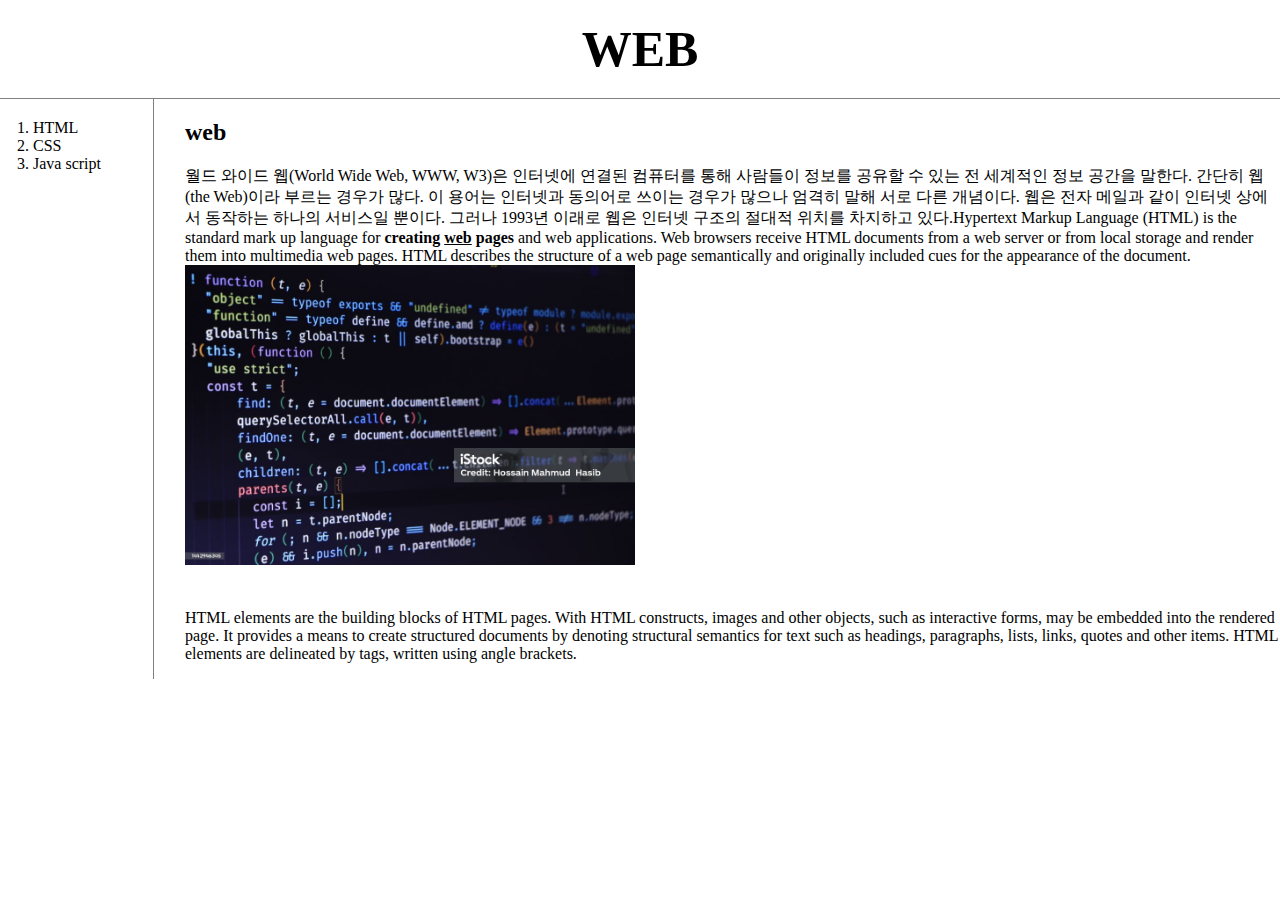
<file: index.html>
<!doctype html>
<html>
<head>
    <!-- Google tag (gtag.js) -->
<script async src="https://www.googletagmanager.com/gtag/js?id=G-GZ843MD2LW"></script>
<script>
  window.dataLayer = window.dataLayer || [];
  function gtag(){dataLayer.push(arguments);}
  gtag('js', new Date());

  gtag('config', 'G-GZ843MD2LW');
</script>
    <title>WEB1 - welcome</title>
    <meta charset=" utf-8">
    <style>
        body{
        margin:0px;
        }
     a{
        color:black;
        text-decoration:none;
     }  
     #active{
         color:red;   
        } 

     h1 {
        font-size: 50px;
        text-align: center;
        border-bottom :1px solid gray;
        margin:0;
        padding: 20px; 
     }
     ol{
     border-right : 1px solid gray;
     width: 100px;
     margin:0px;
     padding:20px;
     }
     #grid {
      display:grid;
      grid-template-columns: 150px 1fr;
     }
     #grid ol{
        padding-left:33px;
     }
     #grid #article{
       padding-left:35px; 
     }
     @media(max-width:600px){
        #grid {
      display:block;
        }
        ol{
            border-right : none;
        }
        h1{
            border-bottom :none;
        }
     }
    </style>  
</head>
<body>
    <h1><a href="index.html">WEB</a></h1>
    <div id="grid">
    <ol>
        <li><a href="1.html">HTML</a></li>
        <li><a href="2.html">CSS</a></li>
        <li><a href="3.html">Java script</a></li>
    </ol>
    <div id="article">
    <h2>web</h2>
    <p>월드 와이드 웹(World Wide Web, WWW, W3)은 인터넷에 연결된 컴퓨터를 통해 사람들이 정보를 공유할 수 있는 전 세계적인 정보 공간을 말한다. 간단히 웹(the Web)이라 부르는 경우가 많다. 이 용어는 인터넷과 동의어로 쓰이는 경우가 많으나 엄격히 말해 서로 다른 개념이다. 웹은 전자 메일과 같이 인터넷 상에서 동작하는 하나의 서비스일 뿐이다. 그러나 1993년 이래로 웹은 인터넷 구조의 절대적 위치를 차지하고 있다.<a href="https://html.spec.whatwg.org/multipage/" target="_blank" title=" html5 speicification">Hypertext Markup Language (HTML)</a> is the standard mark up language for <strong>creating <u>web</u> pages</strong> and web applications.
    Web browsers receive HTML documents from a web server or from local storage and render them into multimedia web pages. HTML describes the structure of a web page semantically and originally included cues for the appearance of the document.
    <img src="coding.jpg" width="450" >
    </p><p style="margin-top:40px;">HTML elements are the building blocks of HTML pages. With HTML constructs, images and other objects, such as interactive forms, may be embedded into the rendered page. It provides a means to create structured documents by denoting structural semantics for text such as headings, paragraphs, lists, links, quotes and other items. HTML elements are delineated by tags, written using angle brackets.
    </p>
    </div>
</div>
</body>
</html>
</file>
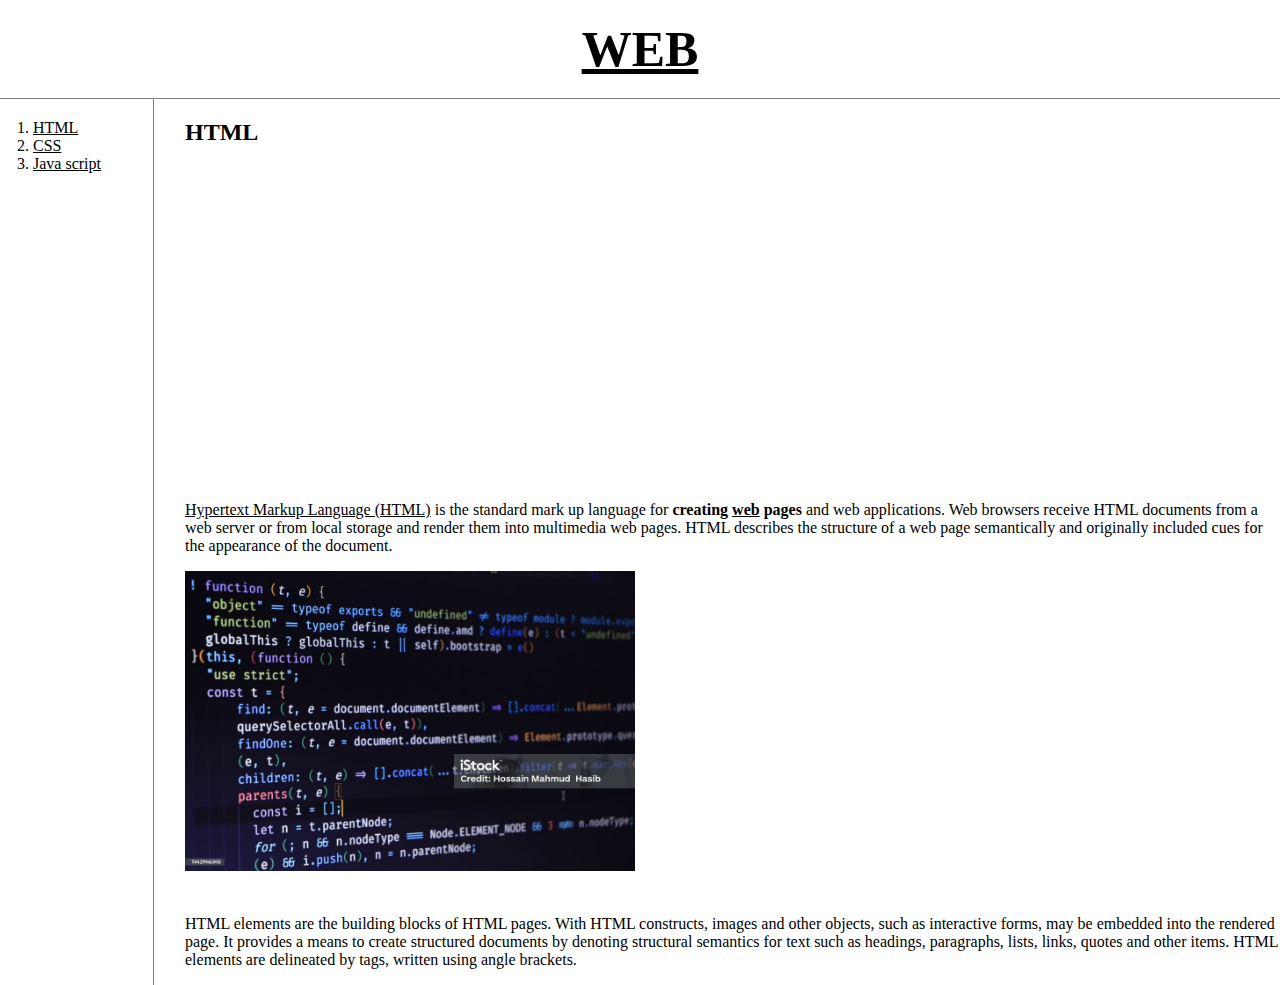
<file: 1.html>
<!doctype html>
<html>
<head>
    <!-- Google tag (gtag.js) -->
<script async src="https://www.googletagmanager.com/gtag/js?id=G-GZ843MD2LW"></script>
<script>
  window.dataLayer = window.dataLayer || [];
  function gtag(){dataLayer.push(arguments);}
  gtag('js', new Date());

  gtag('config', 'G-GZ843MD2LW');
</script>
    <title>WEB1 - html</title>
    <meta charset=" utf-8">
    <link rel="stylesheet" href="style.css">
</head>
<body>
    <h1><a href="index.html">WEB</a></h1>
<div id="grid">
    <ol>
        <li><a href="1.html">HTML</a></li>
        <li><a href="2.html">CSS</a></li>
        <li><a href="3.html">Java script</a></li>
    </ol>
    <!-- <ol>
        <li><a href="1.html"><font color="red">HTML</font></a></li>
            <li><a href="2.html"><font color="red">CSS</font></a></li>
            <li><a href="3.html"><font color="red">Java script</font></a></li>
        </ol>
    -->
    <div id="article">

    <h2>HTML</h2>
    <p><iframe width="560" height="315" src="https://www.youtube.com/embed/7T7r_oSp0SE?si=rU8G5VWUza3mbydf" title="YouTube video player" frameborder="0" allow="accelerometer; autoplay; clipboard-write; encrypted-media; gyroscope; picture-in-picture; web-share" allowfullscreen></iframe></p>
    <a href="https://html.spec.whatwg.org/multipage/" target="_blank" title=" html5 speicification">Hypertext Markup Language (HTML)</a> is the standard mark up language for <strong>creating <u>web</u> pages</strong> and web applications.
    Web browsers receive HTML documents from a web server or from local storage and render them into multimedia web pages. HTML describes the structure of a web page semantically and originally included cues for the appearance of the document.</p>
    <img src="coding.jpg" width="450" >
    </p><p style="margin-top:40px;">HTML elements are the building blocks of HTML pages. With HTML constructs, images and other objects, such as interactive forms, may be embedded into the rendered page. It provides a means to create structured documents by denoting structural semantics for text such as headings, paragraphs, lists, links, quotes and other items. HTML elements are delineated by tags, written using angle brackets.
    </p>
    <!--Start of Tawk.to Script-->
<script type="text/javascript">
    var Tawk_API=Tawk_API||{}, Tawk_LoadStart=new Date();
    (function(){
    var s1=document.createElement("script"),s0=document.getElementsByTagName("script")[0];
    s1.async=true;
    s1.src='https://embed.tawk.to/65acc1680ff6374032c2f6c5/1hkld70ba';
    s1.charset='UTF-8';
    s1.setAttribute('crossorigin','*');
    s0.parentNode.insertBefore(s1,s0);
    })();
    </script>
    <!--End of Tawk.to Script-->
    <p><div id="disqus_thread"></div>
        <script>
            /**
            *  RECOMMENDED CONFIGURATION VARIABLES: EDIT AND UNCOMMENT THE SECTION BELOW TO INSERT DYNAMIC VALUES FROM YOUR PLATFORM OR CMS.
            *  LEARN WHY DEFINING THESE VARIABLES IS IMPORTANT: https://disqus.com/admin/universalcode/#configuration-variables    */
            /*
            var disqus_config = function () {
            this.page.url = PAGE_URL;  // Replace PAGE_URL with your page's canonical URL variable
            this.page.identifier = PAGE_IDENTIFIER; // Replace PAGE_IDENTIFIER with your page's unique identifier variable
            };
            */
            (function() { // DON'T EDIT BELOW THIS LINE
            var d = document, s = d.createElement('script');
            s.src = 'https://web1-kshynqfsj5.disqus.com/embed.js';
            s.setAttribute('data-timestamp', +new Date());
            (d.head || d.body).appendChild(s);
            })();
        </script>
        <noscript>Please enable JavaScript to view the <a href="https://disqus.com/?ref_noscript">comments powered by Disqus.</a></noscript></p>
    </div>
</body>
</html>
</file>
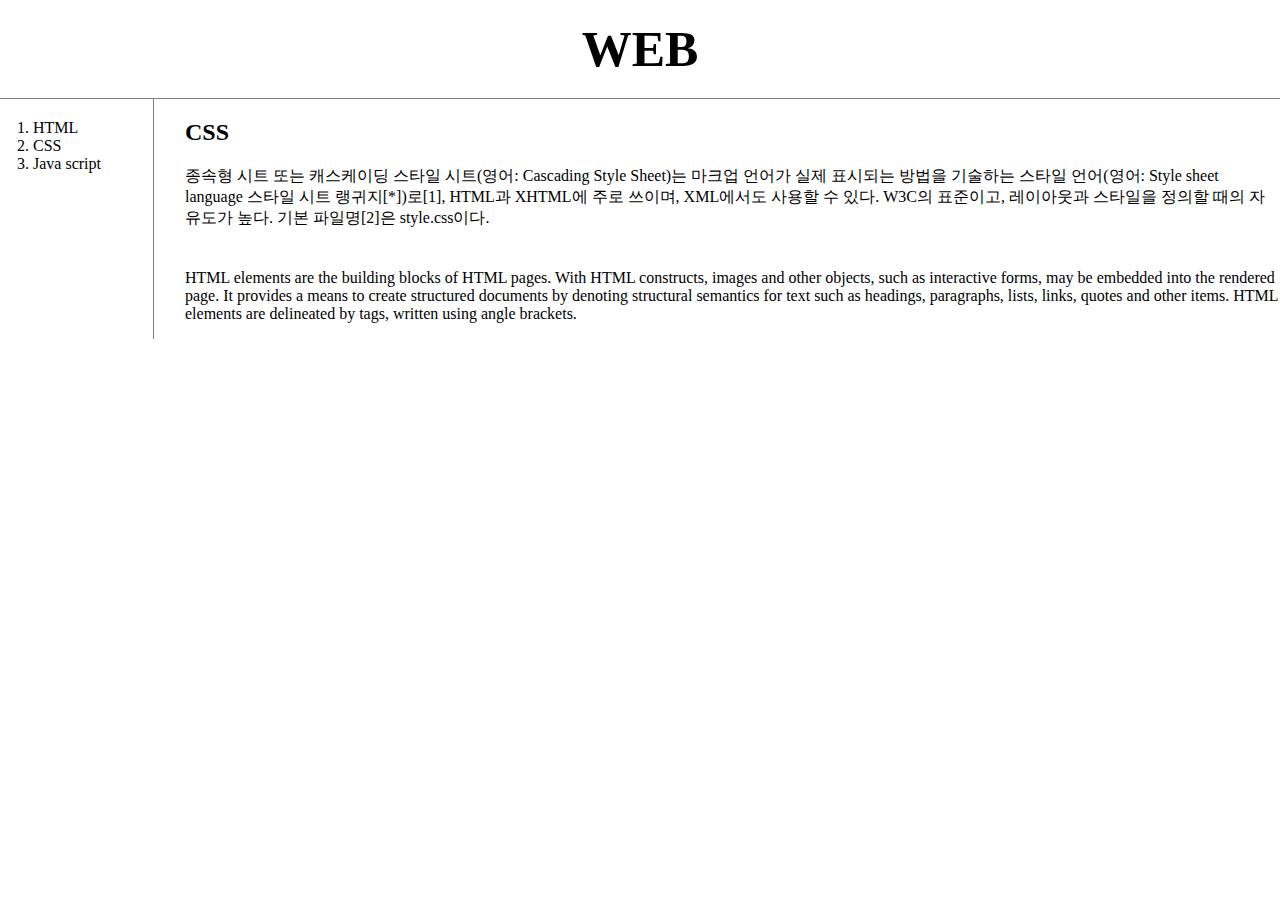
<file: 2.html>
<!doctype html>
<html>
<head>
    <!-- Google tag (gtag.js) -->
<script async src="https://www.googletagmanager.com/gtag/js?id=G-GZ843MD2LW"></script>
<script>
  window.dataLayer = window.dataLayer || [];
  function gtag(){dataLayer.push(arguments);}
  gtag('js', new Date());

  gtag('config', 'G-GZ843MD2LW');
</script>
    <title>WEB1 - css</title>
    <meta charset=" utf-8"> 
    <style>
        body{
        margin:0px;
        }
     a{
        color:black;
        text-decoration:none;
     }  
     #active{
         color:red;   
        } 

     h1 {
        font-size: 50px;
        text-align: center;
        border-bottom :1px solid gray;
        margin:0;
        padding: 20px; 
     }
     ol{
     border-right : 1px solid gray;
     width: 100px;
     margin:0px;
     padding:20px;
     }
     #grid {
      display:grid;
      grid-template-columns: 150px 1fr;
     }
     #grid ol{
        padding-left:33px;
     }
     #grid #article{
       padding-left:35px; 
     }
     @media(max-width:600px){
        #grid {
      display:block;
        }
        ol{
            border-right : none;
        }
        h1{
            border-bottom :none;
        }
     }
    </style>  
</head>
<body>
    <h1><a href="index.html">WEB</a></h1>
<div id="grid">
    <ol>
        <li><a href="1.html">HTML</a></li>
        <li><a href="2.html">CSS</a></li>
        <li><a href="3.html">Java script</a></li>
    </ol>
    <div id="article">

    <h2>CSS</h2>
    <p>종속형 시트 또는 캐스케이딩 스타일 시트(영어: Cascading Style Sheet)는 마크업 언어가 실제 표시되는 방법을 기술하는 스타일 언어(영어: Style sheet language 스타일 시트 랭귀지[*])로[1], HTML과 XHTML에 주로 쓰이며, XML에서도 사용할 수 있다. W3C의 표준이고, 레이아웃과 스타일을 정의할 때의 자유도가 높다. 기본 파일명[2]은 style.css이다.
    </p><p style="margin-top:40px;">HTML elements are the building blocks of HTML pages. With HTML constructs, images and other objects, such as interactive forms, may be embedded into the rendered page. It provides a means to create structured documents by denoting structural semantics for text such as headings, paragraphs, lists, links, quotes and other items. HTML elements are delineated by tags, written using angle brackets.
    </p>
    </div>
</div>
</body>
</html>
</file>
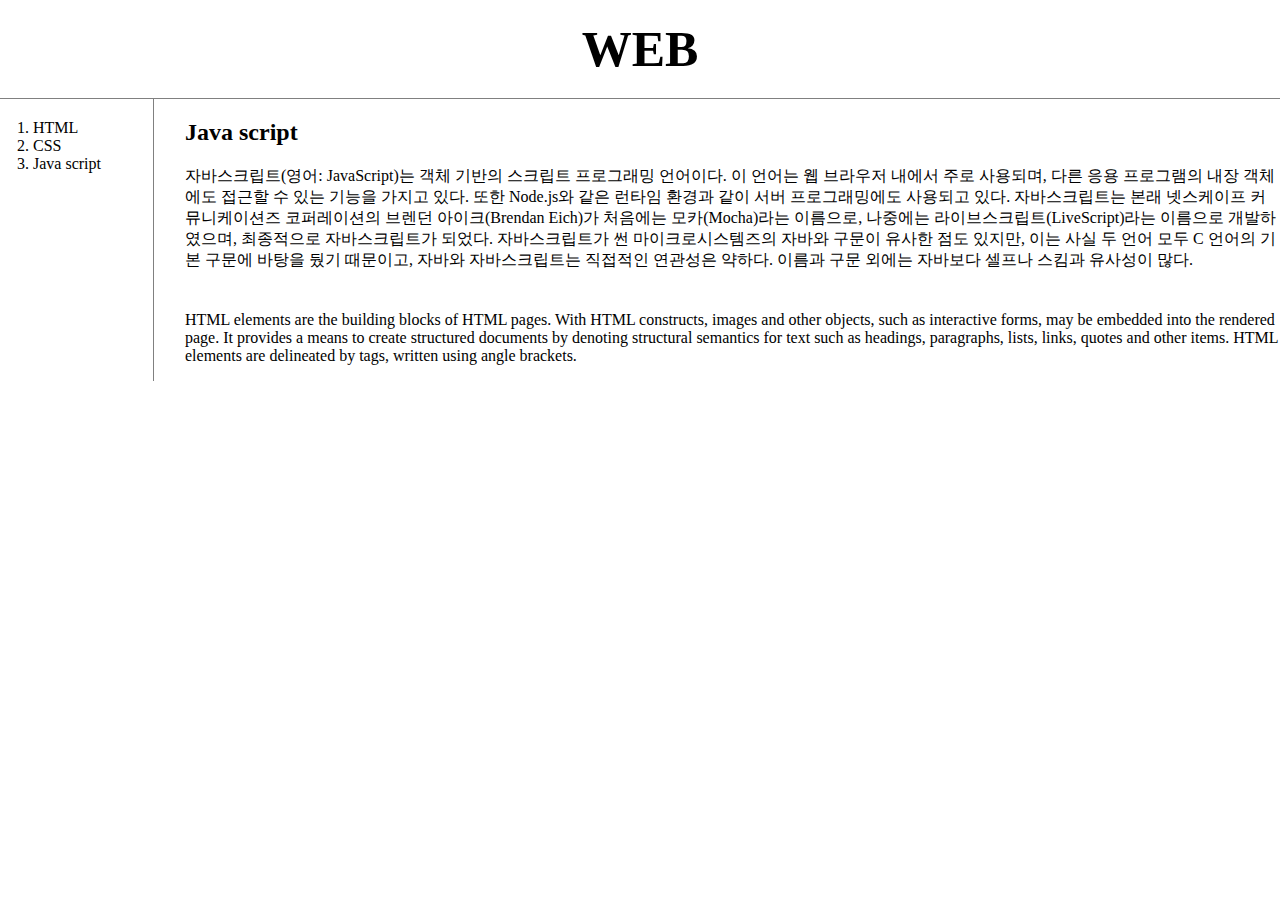
<file: 3.html>
<!doctype html>
<html>
<head>
    <!-- Google tag (gtag.js) -->
<script async src="https://www.googletagmanager.com/gtag/js?id=G-GZ843MD2LW"></script>
<script>
  window.dataLayer = window.dataLayer || [];
  function gtag(){dataLayer.push(arguments);}
  gtag('js', new Date());

  gtag('config', 'G-GZ843MD2LW');
</script>
    <title>WEB1 - JavaScript</title>
    <meta charset=" utf-8">
    <style>
        body{
        margin:0px;
        }
     a{
        color:black;
        text-decoration:none;
     }  
     #active{
         color:red;   
        } 

     h1 {
        font-size: 50px;
        text-align: center;
        border-bottom :1px solid gray;
        margin:0;
        padding: 20px; 
     }
     ol{
     border-right : 1px solid gray;
     width: 100px;
     margin:0px;
     padding:20px;
     }
     #grid {
      display:grid;
      grid-template-columns: 150px 1fr;
     }
     #grid ol{
        padding-left:33px;
     }
     #grid #article{
       padding-left:35px; 
     }
     @media(max-width:600px){
        #grid {
      display:block;
        }
        ol{
            border-right : none;
        }
        h1{
            border-bottom :none;
        }
     }
    </style>  
</head>
<body>
    <h1><a href="index.html">WEB</a></h1>
    <div id="grid">
    <ol>
        <li><a href="1.html">HTML</a></li>
        <li><a href="2.html">CSS</a></li>
        <li><a href="3.html">Java script</a></li>
    </ol>
    <div id="article">

    <h2>Java script</h2>
    <p>자바스크립트(영어: JavaScript)는 객체 기반의 스크립트 프로그래밍 언어이다. 이 언어는 웹 브라우저 내에서 주로 사용되며, 다른 응용 프로그램의 내장 객체에도 접근할 수 있는 기능을 가지고 있다. 또한 Node.js와 같은 런타임 환경과 같이 서버 프로그래밍에도 사용되고 있다. 자바스크립트는 본래 넷스케이프 커뮤니케이션즈 코퍼레이션의 브렌던 아이크(Brendan Eich)가 처음에는 모카(Mocha)라는 이름으로, 나중에는 라이브스크립트(LiveScript)라는 이름으로 개발하였으며, 최종적으로 자바스크립트가 되었다. 자바스크립트가 썬 마이크로시스템즈의 자바와 구문이 유사한 점도 있지만, 이는 사실 두 언어 모두 C 언어의 기본 구문에 바탕을 뒀기 때문이고, 자바와 자바스크립트는 직접적인 연관성은 약하다. 이름과 구문 외에는 자바보다 셀프나 스킴과 유사성이 많다. 
    </p><p style="margin-top:40px;">HTML elements are the building blocks of HTML pages. With HTML constructs, images and other objects, such as interactive forms, may be embedded into the rendered page. It provides a means to create structured documents by denoting structural semantics for text such as headings, paragraphs, lists, links, quotes and other items. HTML elements are delineated by tags, written using angle brackets.
    </p>
    </div>
</div>
</body>
</html>
</file>
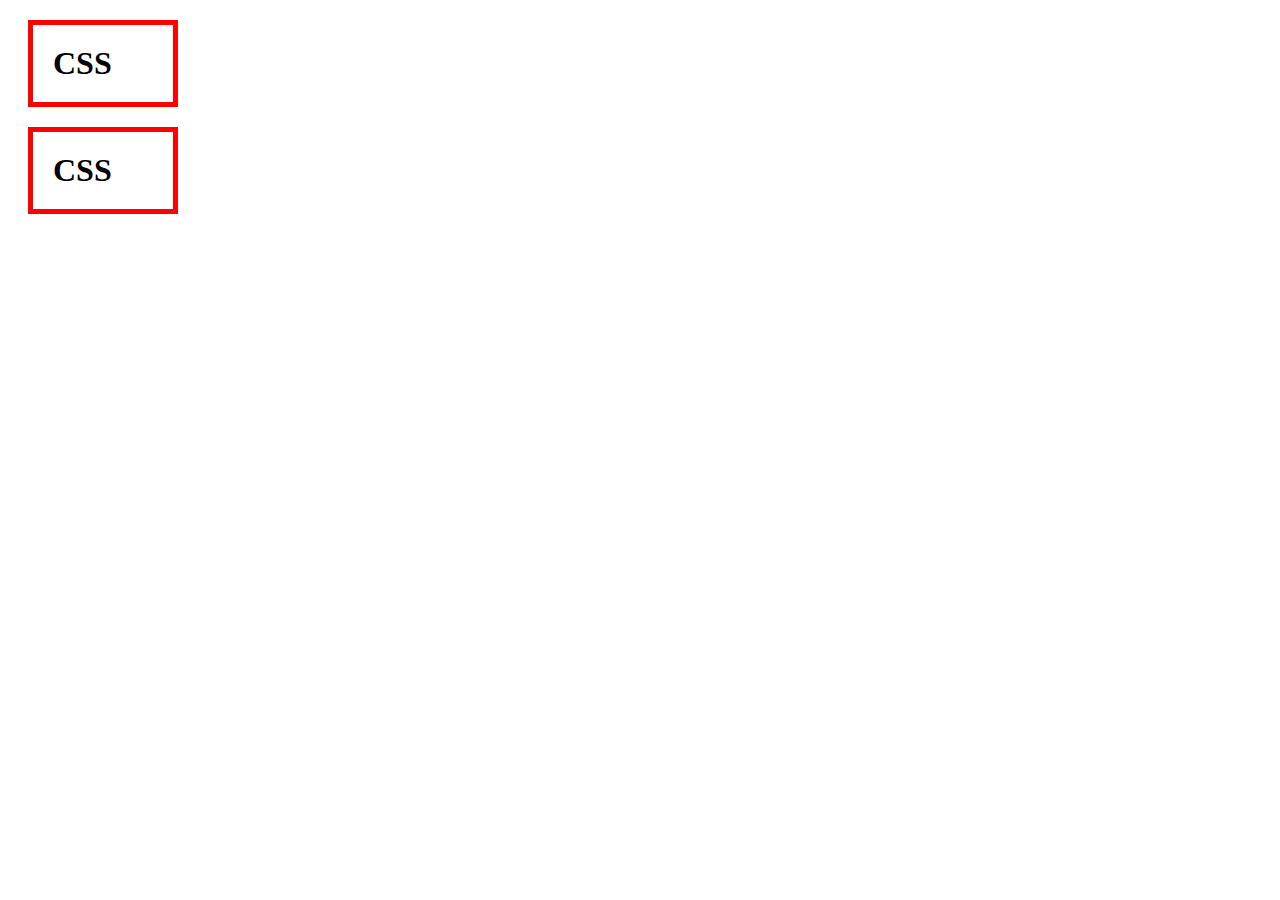
<file: box.html>
<!DOCTYPE html>
<html>
    <head>
        <meta charset="utf-8">
        <title></title>
        <style>
        h1 {
        border:5px solid red;
        padding:20px;
        margin: 20px;
        display: block;
        width: 100px;   
        } 
        </style>    
    </head>
    <body>
        <h1>CSS</h1>
        <h1>CSS</h1>
    </body>
</html>
</file>
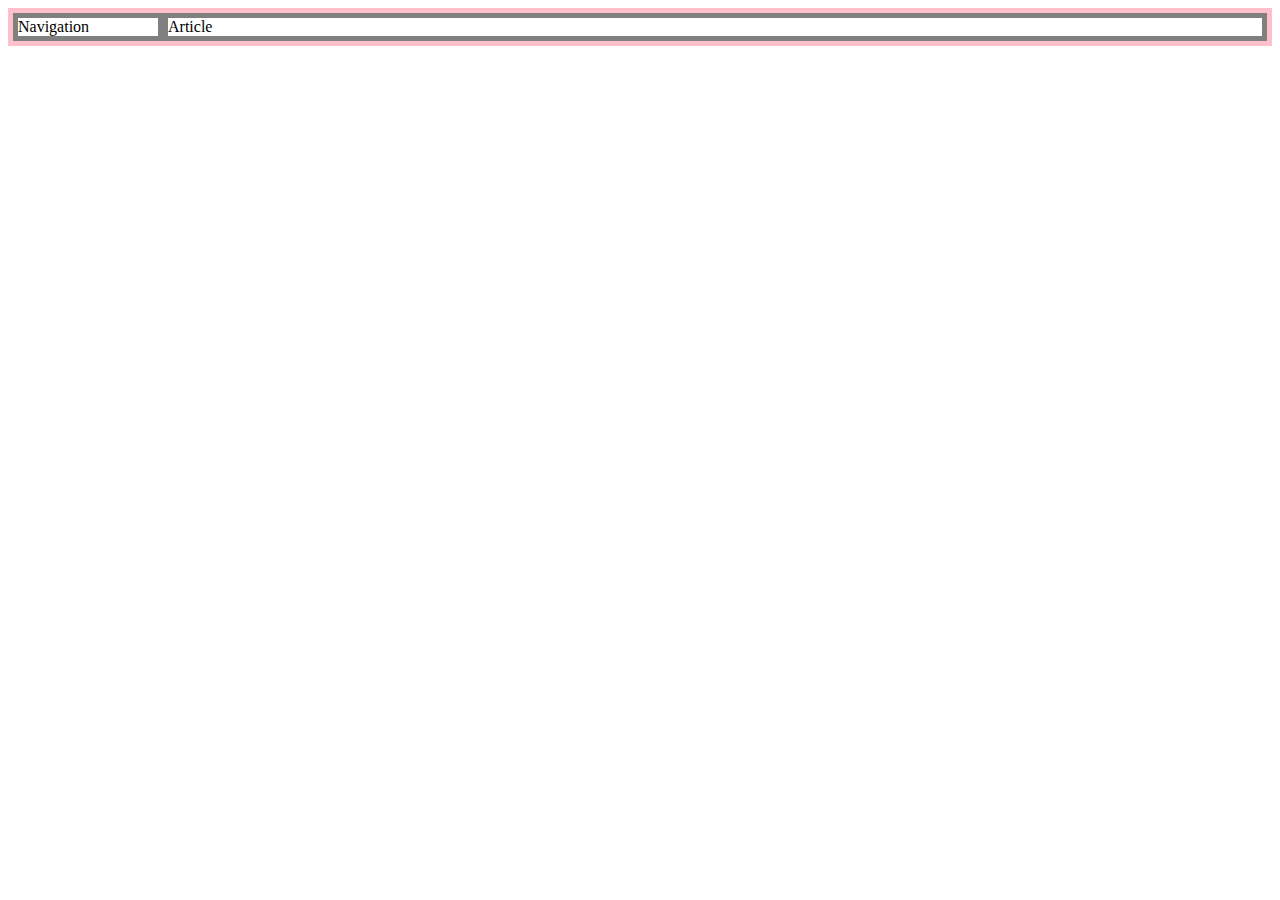
<file: grid.html>
<!DOCTYPE html>
<html>
    <head>
    <meta charset="utf-8"
    <title></title>
    <style>
    #grid{
     border:5px solid pink;
     display:grid;
     grid-template-columns: 150px 1fr;
    }
     div{
        border:5px solid gray;
     }
    </style>
    </head>
    <body>
    <div id="grid">
    <div>Navigation</div>
    <div>Article</div>
    </div>
    </body>
</html>
</file>
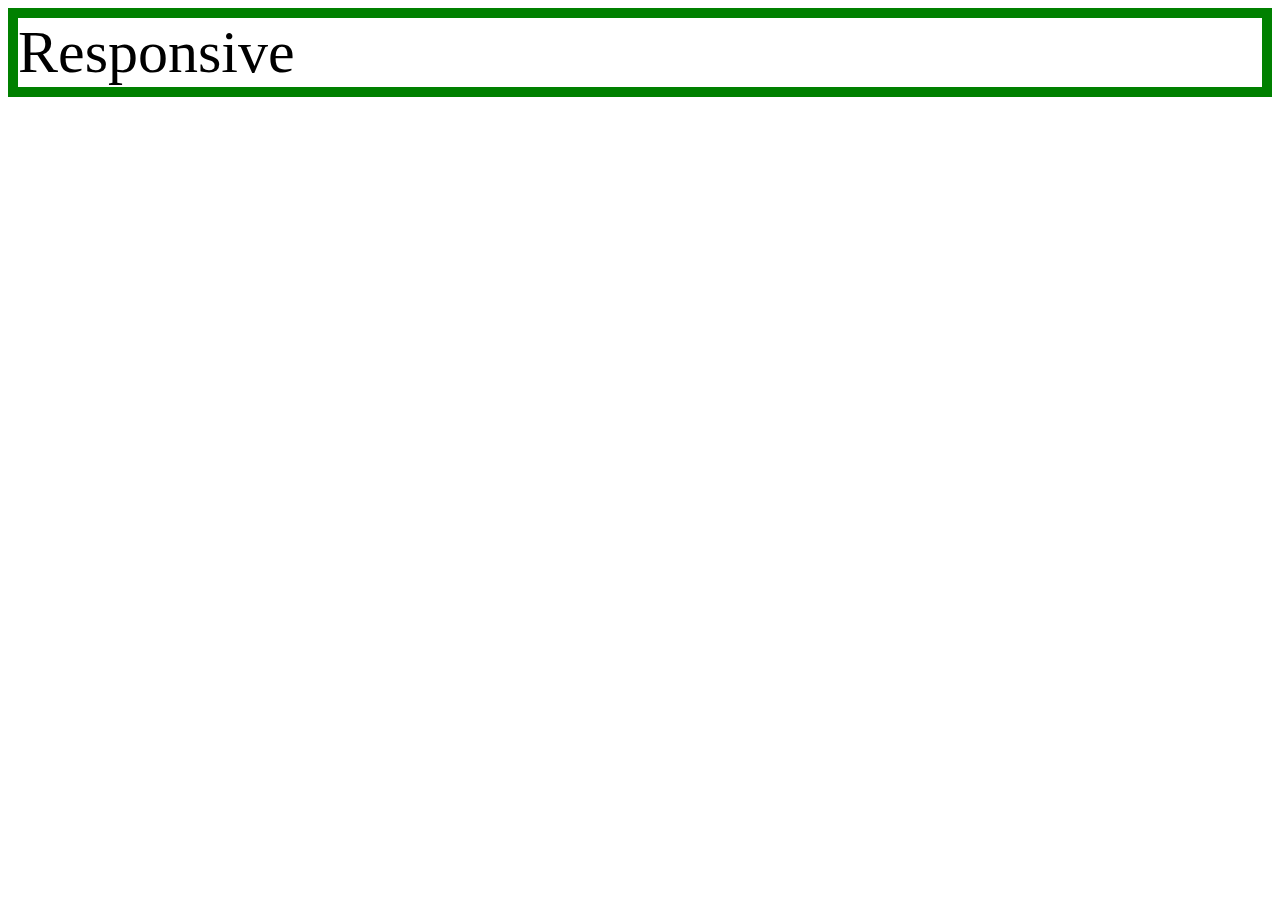
<file: midiaquery.html>
<!DOCTYPE html>
<html>
    <head>
        <meta charset="utf-8">
        <title></title>
        <style>
div{
    border:10px solid green;
    font-size: 60px;
}
@media(max-width:500px){
    div{
    display:none;
}
}
        </style>
    </head>
    <body>
<div>
Responsive
</div>
    </body>
</html>
</file>
<file: style.css>
body{
    margin:0px;
    }
 a{
    color:black;
 }  
 #active{
     color:red;   
    } 

 h1 {
    font-size: 50px;
    text-align: center;
    border-bottom :1px solid gray;
    margin:0;
    padding: 20px; 
 }
 ol{
 border-right : 1px solid gray;
 width: 100px;
 margin:0px;
 padding:20px;
 }
 #grid {
  display:grid;
  grid-template-columns: 150px 1fr;
 }
 #grid ol{
    padding-left:33px;
 }
 #grid #article{
   padding-left:35px; 
 }
 @media(max-width:600px){
    #grid {
  display:block;
    }
    ol{
        border-right : none;
    }
    h1{
        border-bottom :none;
    }
 }
</file>
